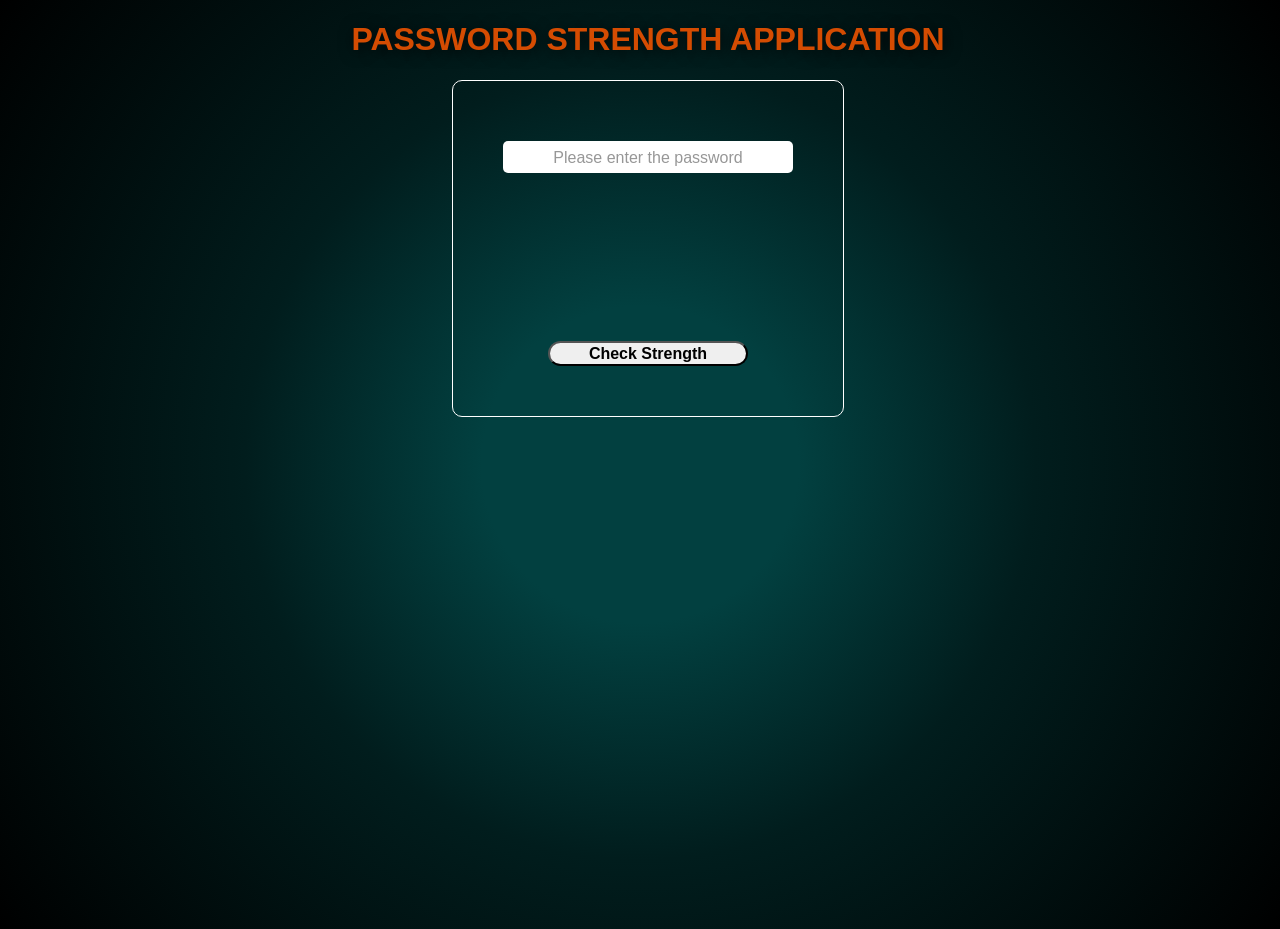
<file: 02 - Projec 02 - Javascript - Password Strength Checker/index.html>
<!DOCTYPE html>
<html lang="en">

<head>
    <meta charset="UTF-8">
    <meta http-equiv="X-UA-Compatible" content="IE=edge">
    <meta name="viewport" content="width=device-width, initial-scale=1.0">
    <link rel="stylesheet" href="./style.css">
    <title>Password Strength Checker</title>
</head>

<body>

    <h1>PASSWORD STRENGTH APPLICATION</h1>

    <form>
        <div id="container">
            <input id="input" type="password" name="Password" placeholder="Please enter the password">
            <br>
            <div class="progress">
                <div class="progressBar"></div>
            </div>

            <div>
                <span id="inputLen"></span>
                <br>
                <span id="percent"></span>
            </div>
        </div>

                <button type="submit">Check Strength</button>

    </form>

    <script src="./script.js"></script>

</body>

</html>
</file>
<file: 02 - Projec 02 - Javascript - Password Strength Checker/style.css>
body 
{
    width: 100%;
    height: 100vh;
    background: radial-gradient(circle, rgb(2, 64, 64) 20%, rgb(1, 29, 29) 50%, rgb(0, 0, 0) 100%);
    text-align: center;
    color: rgb(255, 255, 255);
    font-family: 'Segoe UI', Tahoma, Geneva, Verdana, sans-serif;
    overflow: hidden;    
}

h1
{
    color: rgb(212, 76, 2);
    text-shadow: 2px 2px 15px rgba(0, 0, 0, 0.8);
}

/* h1:hover
{
    color: rgb(212, 76, 2);
    text-shadow: 5px 5px 55px rgba(255, 255, 255, 0.8);
    transition: 0.3s;
} */

form
{
    border: 1px solid #fff;
    border-radius: 10px;
    display: inline-block;
    padding: 50px;
}

#container
{
    height: 200px;
}

input
{
    height: 20px;
    width: 250px;
    border-radius: 5px;
    padding: 5px 20px;
    font-size: 16px;
    border: #cccccc;
    padding-top: 7px;
}

input:focus
{
    outline: none;
    box-shadow: 1px 1px 1px 2px #ffff;
    transition: 0.3s;
    padding-top: 8px;
}


input::placeholder
{
    padding: 5px;
    text-align: center;
    color:#979797;
}


div
{
    margin-top: 10px;
}

div.progress
{
    border: 1px solid #c0bee3;
    border-radius: 5px;
    width: 240px;
    height: 5px;
    display: inline-block;
    text-align: left;
    padding: 2px;
    display: none;
}

div div.progressBar
{
    width: 50px;
    height: 100%;
    margin-top: 0;
    transition-timing-function: ease-out;
    transition: 1s;
}

#percent
{
    color: rgb(255, 255, 255);
    font-weight: 500;
    font-size: 25px;
    
}

button
{
    width: 200px;
    height: 25px;
    border-radius: 755px;
    font-size: 16px;
    font-weight: bold;
    padding: 2px;
    /* margin-top: 3%; */
    outline: none;
    cursor: pointer;
}

button:hover
{
    outline: none;
    background-color: rgb(212, 76, 2);
    color: rgb(243, 243, 243);
    transition: 0.4s;
}
</file>
